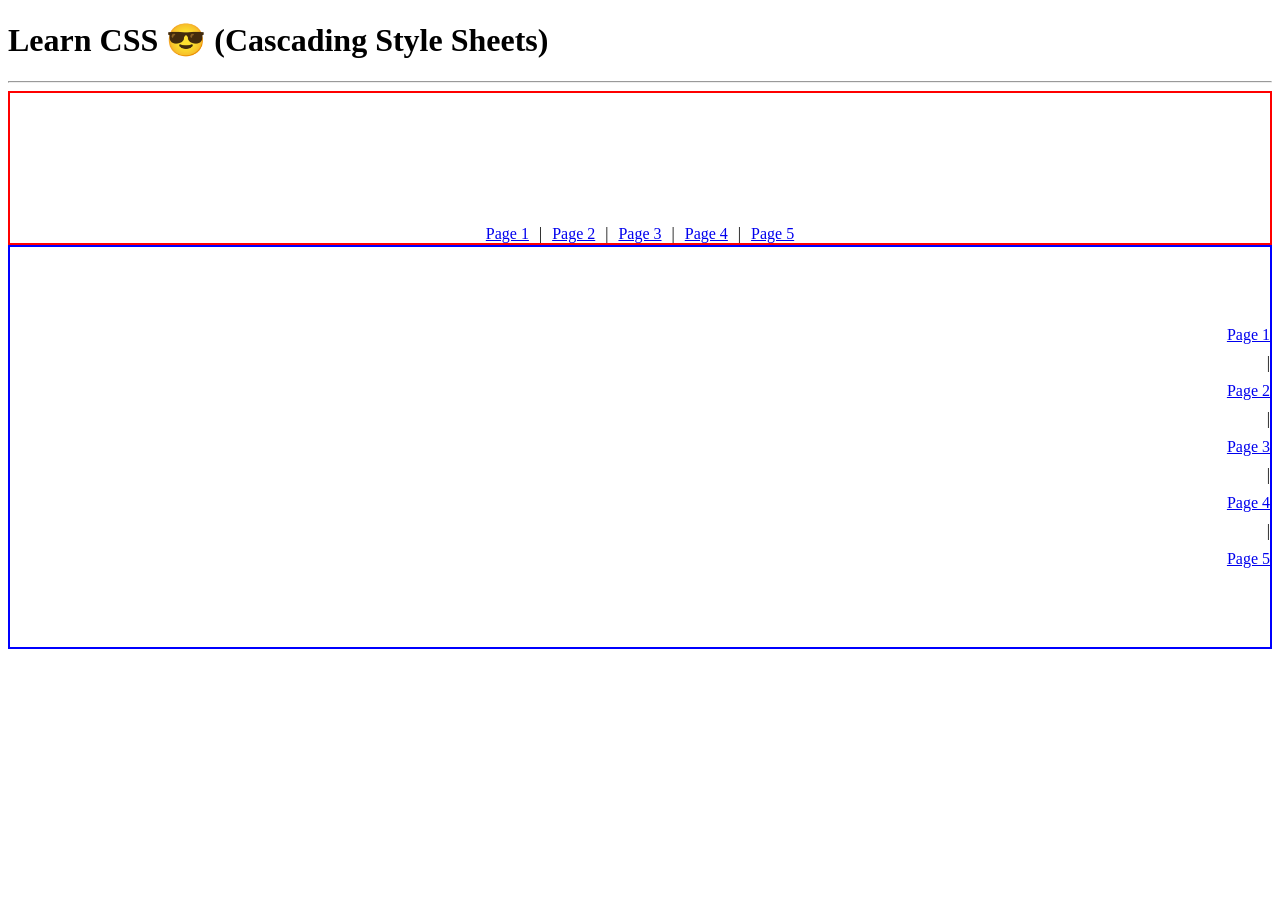
<file: index.html>
<!DOCTYPE html>
<html lang="en">
<head>
    <meta charset="UTF-8">
    <meta name="viewport" content="width=device-width, initial-scale=1.0">
    <title>Document</title>
    <style>
        div{
            border: 2px red solid;
            height: 150px;
            display: flex;
            flex-direction: row;
            gap: 10px;
            justify-content: center;
            align-items: center;
            align-items: end;
        }
        sau{
            border: 2px blue solid;
            height: 400px;
            display: flex;
            flex-direction: column;
            gap: 10px;
            justify-content: center;
            align-items: center;
            align-items: end;
        }
    </style>
</head>
<body>
    <h1>Learn CSS 😎 (Cascading Style Sheets)</h1>
    <hr>
    <div>
    <a href="./mypage01.html">Page 1</a>|
    <a href="./mypage02.html">Page 2</a>|
    <a href="./mypage03.html">Page 3</a>|
    <a href="./mypage04.html">Page 4</a>|
    <a href="./mypage05.html">Page 5</a>
    </div>
    <sau>
    <a href="./mypage01.html">Page 1</a>|
    <a href="./mypage02.html">Page 2</a>|
    <a href="./mypage03.html">Page 3</a>|
    <a href="./mypage04.html">Page 4</a>|
    <a href="./mypage05.html">Page 5</a>
    </sau>
</body>
</html>
</file>
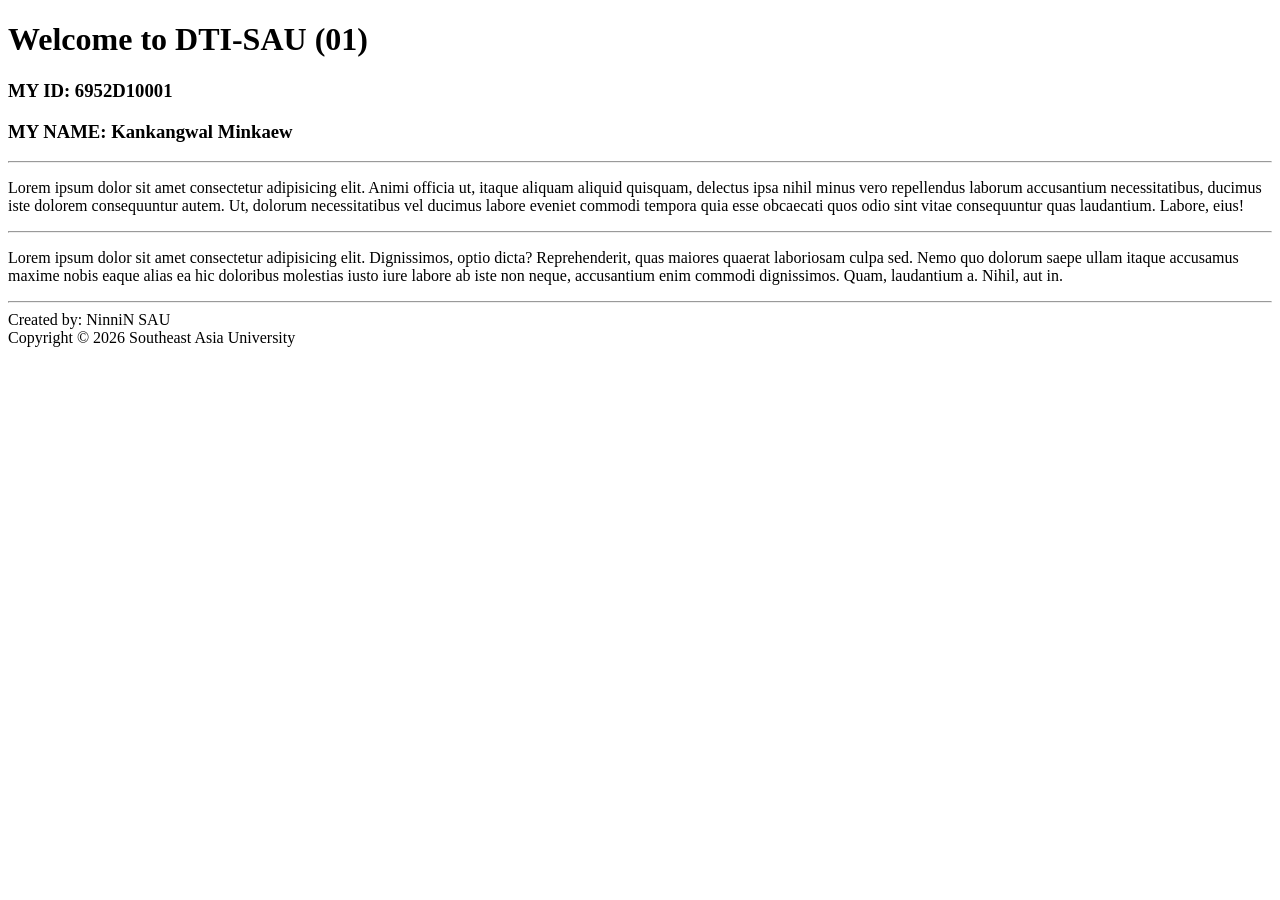
<file: mypage01.html>
<!doctype html>
<html lang="en">
  <head>
    <meta charset="UTF-8" />
    <meta name="viewport" content="width=device-width, initial-scale=1.0" />
    <title>Document</title>
  </head>
 
  <body>
    <h1>Welcome to DTI-SAU (01)</h1>
    <h3>MY ID: 6952D10001</h3>
    <h3>MY NAME: Kankangwal Minkaew</h3>
    <hr />
    <p>
      Lorem ipsum dolor sit amet consectetur adipisicing elit. Animi officia ut,
      itaque aliquam aliquid quisquam, delectus ipsa nihil minus vero
      repellendus laborum accusantium necessitatibus, ducimus iste dolorem
      consequuntur autem. Ut, dolorum necessitatibus vel ducimus labore eveniet
      commodi tempora quia esse obcaecati quos odio sint vitae consequuntur quas
      laudantium. Labore, eius!
    </p>
    <hr />
    <p>
      Lorem ipsum dolor sit amet consectetur adipisicing elit. Dignissimos,
      optio dicta? Reprehenderit, quas maiores quaerat laboriosam culpa sed.
      Nemo quo dolorum saepe ullam itaque accusamus maxime nobis eaque alias ea
      hic doloribus molestias iusto iure labore ab iste non neque, accusantium
      enim commodi dignissimos. Quam, laudantium a. Nihil, aut in.
    </p>
    <hr />
    <!-- HTML : Div Tag เปรี่ยบเสมือนกล่องเปล่าๆ ที่ยึดความกว้างเต็มพื้นที่ โดยเราสามารถเอาอะไรมาใส่ในกล่องก็ได้ (Block Tag) -->
    <div>
      <!-- HTML : Span Tag เปรี่ยบเสมือนกล่องเปล่าๆ ที่ยึดความกว้างเท่ากับเนื้อหาที่ใส่ในกล่อง (Inline Tag) -->
      <span>Created by: NinniN SAU</span>
      <br />
      <span>Copyright © 2026 Southeast Asia University</span>
    </div>
  </body>
</html>
</file>
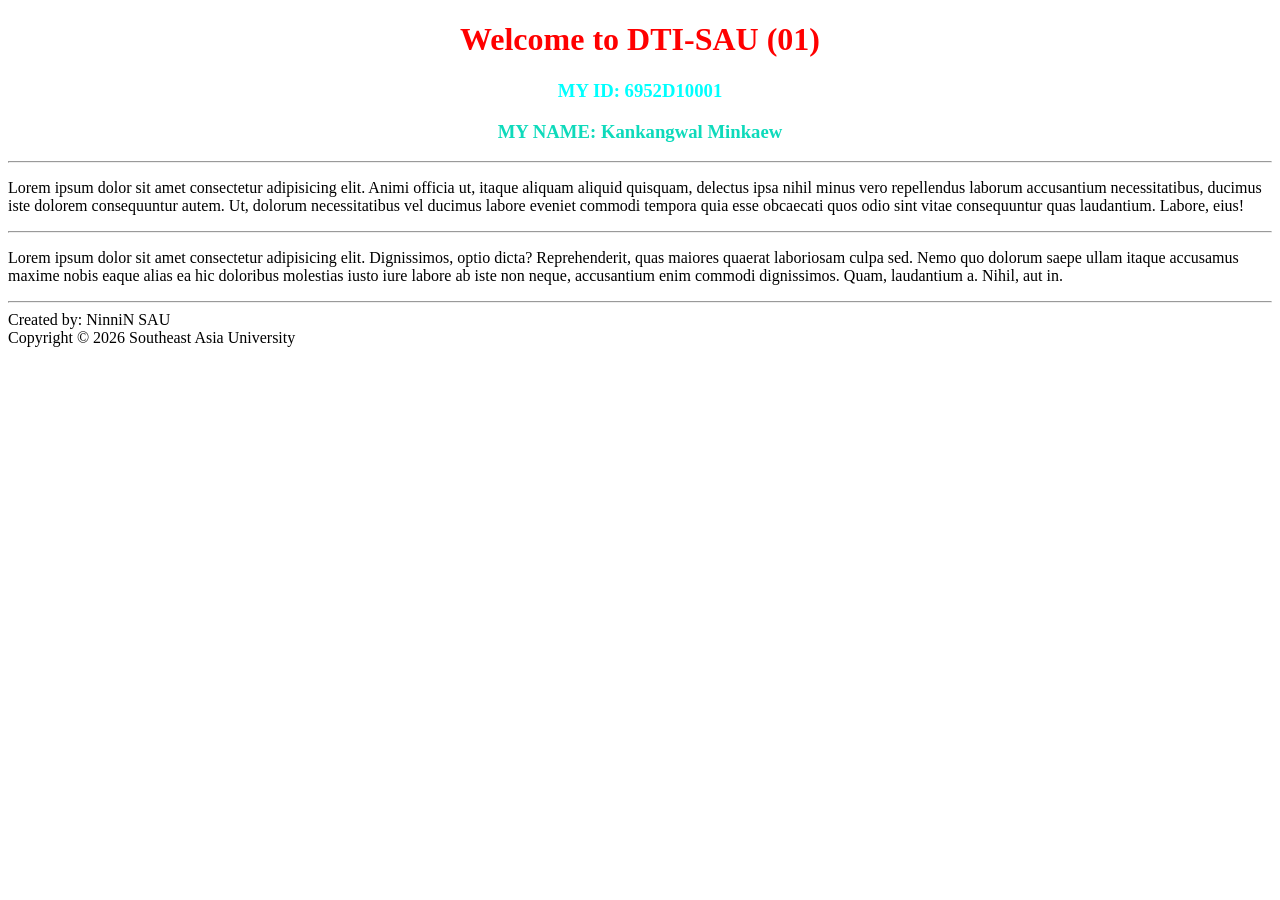
<file: mypage02 .html>
<!doctype html>
<html lang="en">
  <head>
    <meta charset="UTF-8" />
    <meta name="viewport" content="width=device-width, initial-scale=1.0" />
    <title>Document</title>

    <style>
      h1{
        color: red;
        text-align: center
      }
      #wow{
        color: aqua;
        text-align: center;
      }
      #woo{
        color: rgb(14, 218, 187);
        text-align: center;
      }
    </style>

  </head>
 
  <body>
    <h1>Welcome to DTI-SAU (01)</h1>
    <h3 id="wow">MY ID: 6952D10001</h3>
    <h3 id="woo">MY NAME: Kankangwal Minkaew</h3>
    <hr />
    <p>
      Lorem ipsum dolor sit amet consectetur adipisicing elit. Animi officia ut,
      itaque aliquam aliquid quisquam, delectus ipsa nihil minus vero
      repellendus laborum accusantium necessitatibus, ducimus iste dolorem
      consequuntur autem. Ut, dolorum necessitatibus vel ducimus labore eveniet
      commodi tempora quia esse obcaecati quos odio sint vitae consequuntur quas
      laudantium. Labore, eius!
    </p>
    <hr />
    <p>
      Lorem ipsum dolor sit amet consectetur adipisicing elit. Dignissimos,
      optio dicta? Reprehenderit, quas maiores quaerat laboriosam culpa sed.
      Nemo quo dolorum saepe ullam itaque accusamus maxime nobis eaque alias ea
      hic doloribus molestias iusto iure labore ab iste non neque, accusantium
      enim commodi dignissimos. Quam, laudantium a. Nihil, aut in.
    </p>
    <hr />
    <!-- HTML : Div Tag เปรี่ยบเสมือนกล่องเปล่าๆ ที่ยึดความกว้างเต็มพื้นที่ โดยเราสามารถเอาอะไรมาใส่ในกล่องก็ได้ (Block Tag) -->
    <div>
      <!-- HTML : Span Tag เปรี่ยบเสมือนกล่องเปล่าๆ ที่ยึดความกว้างเท่ากับเนื้อหาที่ใส่ในกล่อง (Inline Tag) -->
      <span>Created by: NinniN SAU</span>
      <br />
      <span>Copyright © 2026 Southeast Asia University</span>
    </div>
  </body>
</html>
</file>
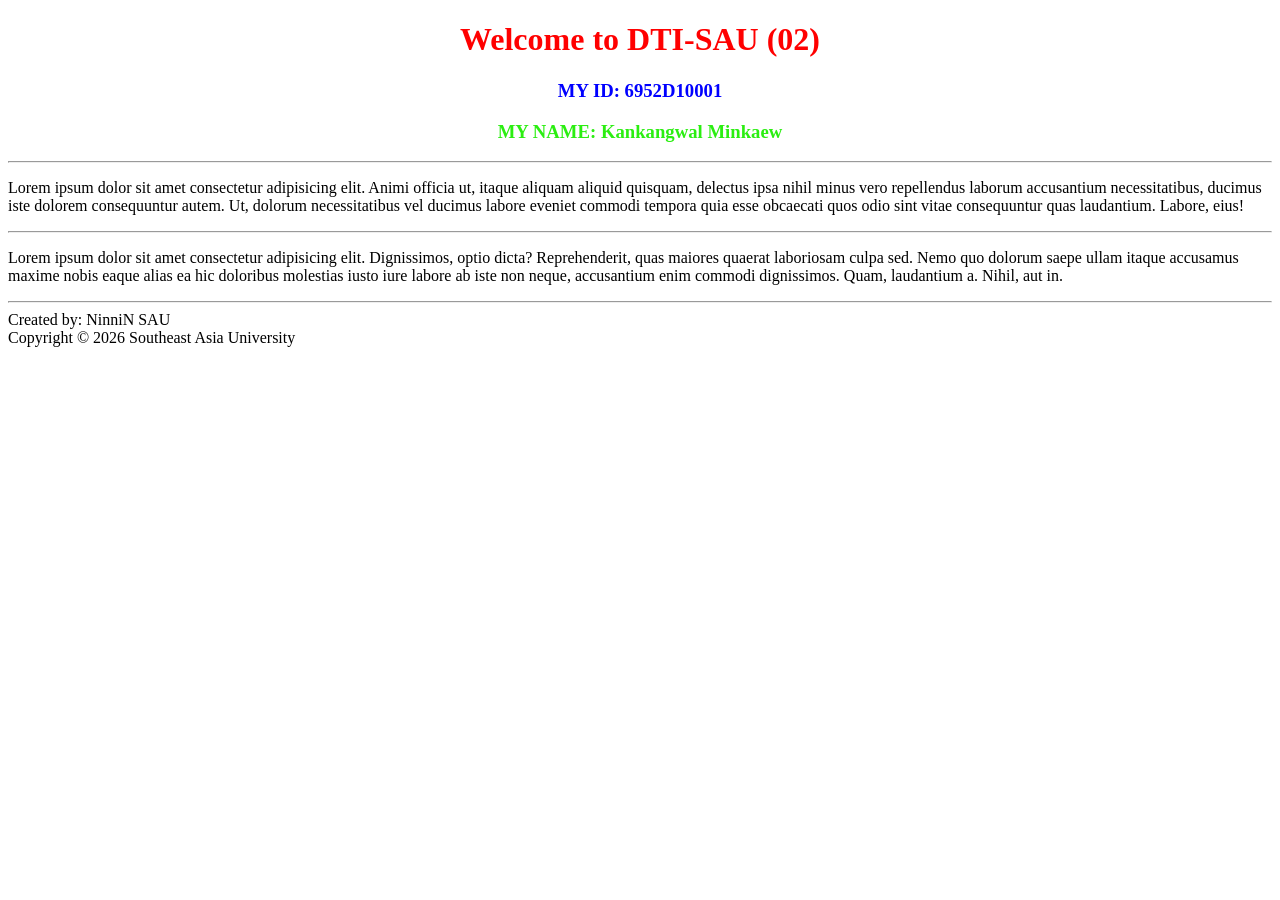
<file: mypage03.html>
<!doctype html>
<html lang="en">
  <head>
    <meta charset="UTF-8" />
    <meta name="viewport" content="width=device-width, initial-scale=1.0" />
    <title>Document</title>
    <!-- CSS แบบ External Style -->
     <link rel="stylesheet" href="./style03.css">
    <style>
      /* selector { property: value; property: value; ....} */
      h1{
        color: red;
        text-align: center;
      }
      #wow{
        color: #0000ff;
        text-align: center;
      }
      #woo{
        color: rgb(43, 238, 17);
        text-align: center;
      }
    </style>
  </head>
 
  <body>
    <h1>Welcome to DTI-SAU (02)</h1>
    <h3 id="wow">MY ID: 6952D10001</h3>
    <h3 id="woo">MY NAME: Kankangwal Minkaew</h3>
    <hr />
    <p>
      Lorem ipsum dolor sit amet consectetur adipisicing elit. Animi officia ut,
      itaque aliquam aliquid quisquam, delectus ipsa nihil minus vero
      repellendus laborum accusantium necessitatibus, ducimus iste dolorem
      consequuntur autem. Ut, dolorum necessitatibus vel ducimus labore eveniet
      commodi tempora quia esse obcaecati quos odio sint vitae consequuntur quas
      laudantium. Labore, eius!
    </p>
    <hr />
    <p>
      Lorem ipsum dolor sit amet consectetur adipisicing elit. Dignissimos,
      optio dicta? Reprehenderit, quas maiores quaerat laboriosam culpa sed.
      Nemo quo dolorum saepe ullam itaque accusamus maxime nobis eaque alias ea
      hic doloribus molestias iusto iure labore ab iste non neque, accusantium
      enim commodi dignissimos. Quam, laudantium a. Nihil, aut in.
    </p>
    <hr />
    <!-- HTML : Div Tag เปรี่ยบเสมือนกล่องเปล่าๆ ที่ยึดความกว้างเต็มพื้นที่ โดยเราสามารถเอาอะไรมาใส่ในกล่องก็ได้ (Block Tag) -->
    <div>
      <!-- HTML : Span Tag เปรี่ยบเสมือนกล่องเปล่าๆ ที่ยึดความกว้างเท่ากับเนื้อหาที่ใส่ในกล่อง (Inline Tag) -->
      <span>Created by: NinniN SAU</span>
      <br />
      <span>Copyright © 2026 Southeast Asia University</span>
    </div>
  </body>
</html>
</file>
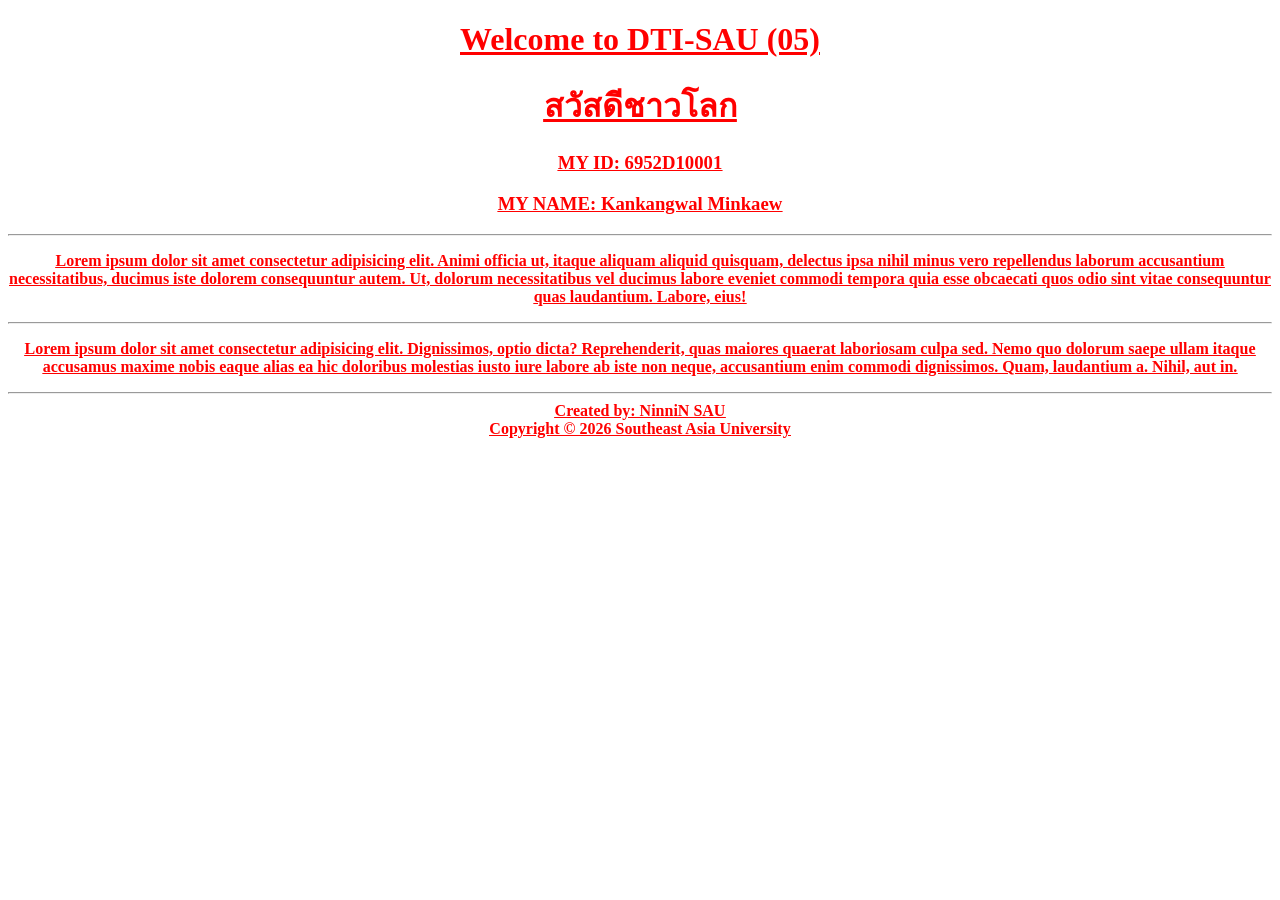
<file: mypage05.html>
<!doctype html>
<html lang="en">
  <head>
    <meta charset="UTF-8" />
    <meta name="viewport" content="width=device-width, initial-scale=1.0" />
    <title>Document</title>
    <style>
      *{
        color: red;
        text-align: center;
        text-decoration: underline;
        font-weight: bold;
      }
    </style>
  </head>
 
  <body>
    <h1>Welcome to DTI-SAU (05)</h1>
    <h1>สวัสดีชาวโลก</h1>
    <h3>MY ID: 6952D10001</h3>
    <h3>MY NAME: Kankangwal Minkaew</h3>
    <hr />
    <p>
      Lorem ipsum dolor sit amet consectetur adipisicing elit. Animi officia ut,
      itaque aliquam aliquid quisquam, delectus ipsa nihil minus vero
      repellendus laborum accusantium necessitatibus, ducimus iste dolorem
      consequuntur autem. Ut, dolorum necessitatibus vel ducimus labore eveniet
      commodi tempora quia esse obcaecati quos odio sint vitae consequuntur quas
      laudantium. Labore, eius!
    </p>
    <hr />
    <p>
      Lorem ipsum dolor sit amet consectetur adipisicing elit. Dignissimos,
      optio dicta? Reprehenderit, quas maiores quaerat laboriosam culpa sed.
      Nemo quo dolorum saepe ullam itaque accusamus maxime nobis eaque alias ea
      hic doloribus molestias iusto iure labore ab iste non neque, accusantium
      enim commodi dignissimos. Quam, laudantium a. Nihil, aut in.
    </p>
    <hr />
    <!-- HTML : Div Tag เปรี่ยบเสมือนกล่องเปล่าๆ ที่ยึดความกว้างเต็มพื้นที่ โดยเราสามารถเอาอะไรมาใส่ในกล่องก็ได้ (Block Tag) -->
    <div>
      <!-- HTML : Span Tag เปรี่ยบเสมือนกล่องเปล่าๆ ที่ยึดความกว้างเท่ากับเนื้อหาที่ใส่ในกล่อง (Inline Tag) -->
      <span>Created by: NinniN SAU</span>
      <br />
      <span>Copyright © 2026 Southeast Asia University</span>
    </div>
  </body>
</html>
</file>
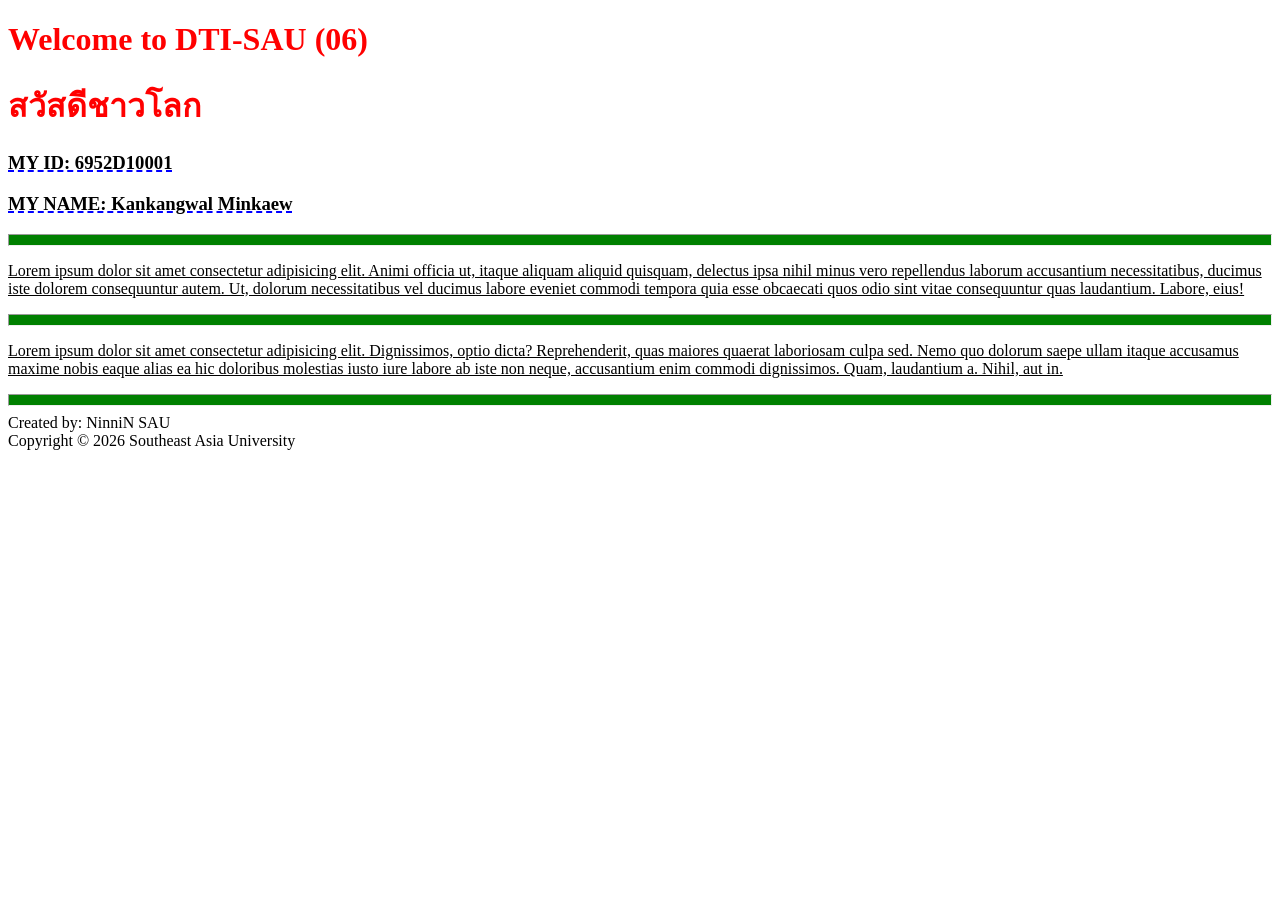
<file: mypage06.html>
<!doctype html>
<html lang="en">
  <head>
    <meta charset="UTF-8" />
    <meta name="viewport" content="width=device-width, initial-scale=1.0" />
    <title>Document</title>
    <style>
      h1{
        color: red;
      }
      p{
        text-decoration: underline;
      }
      h3{
        text-decoration: underline dashed 2px blue;
      }
      hr{
        height: 10px;
        background-color: green;
      }
    </style>
  </head>
 
  <body>
    <h1>Welcome to DTI-SAU (06)</h1>
    <h1>สวัสดีชาวโลก</h1>
    <h3>MY ID: 6952D10001</h3>
    <h3>MY NAME: Kankangwal Minkaew</h3>
    <hr />
    <p>
      Lorem ipsum dolor sit amet consectetur adipisicing elit. Animi officia ut,
      itaque aliquam aliquid quisquam, delectus ipsa nihil minus vero
      repellendus laborum accusantium necessitatibus, ducimus iste dolorem
      consequuntur autem. Ut, dolorum necessitatibus vel ducimus labore eveniet
      commodi tempora quia esse obcaecati quos odio sint vitae consequuntur quas
      laudantium. Labore, eius!
    </p>
    <hr />
    <p>
      Lorem ipsum dolor sit amet consectetur adipisicing elit. Dignissimos,
      optio dicta? Reprehenderit, quas maiores quaerat laboriosam culpa sed.
      Nemo quo dolorum saepe ullam itaque accusamus maxime nobis eaque alias ea
      hic doloribus molestias iusto iure labore ab iste non neque, accusantium
      enim commodi dignissimos. Quam, laudantium a. Nihil, aut in.
    </p>
    <hr />
    <!-- HTML : Div Tag เปรี่ยบเสมือนกล่องเปล่าๆ ที่ยึดความกว้างเต็มพื้นที่ โดยเราสามารถเอาอะไรมาใส่ในกล่องก็ได้ (Block Tag) -->
    <div>
      <!-- HTML : Span Tag เปรี่ยบเสมือนกล่องเปล่าๆ ที่ยึดความกว้างเท่ากับเนื้อหาที่ใส่ในกล่อง (Inline Tag) -->
      <span>Created by: NinniN SAU</span>
      <br />
      <span>Copyright © 2026 Southeast Asia University</span>
    </div>
  </body>
</html>
</file>
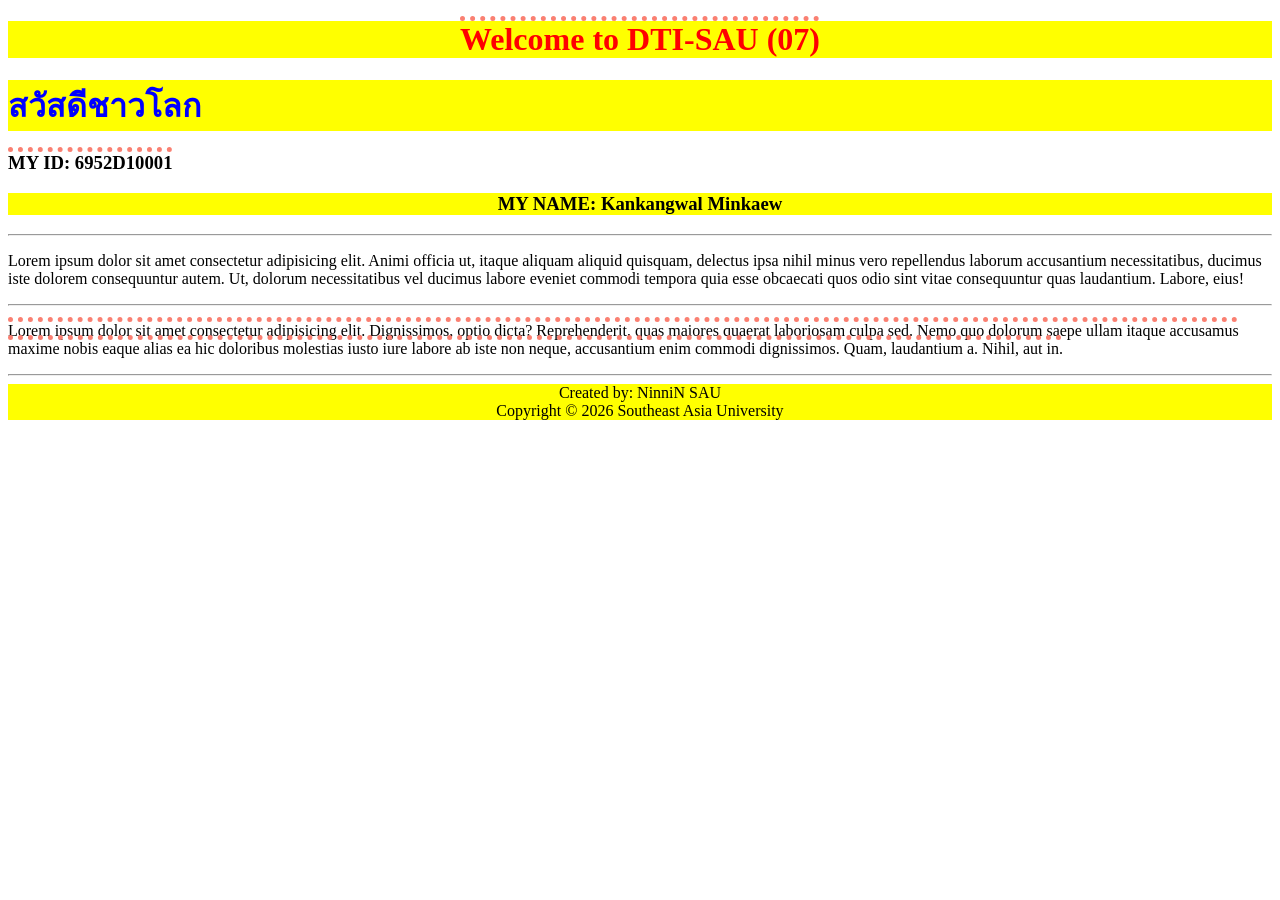
<file: mypage07.html>
<!doctype html>
<html lang="en">

<head>
  <meta charset="UTF-8" />
  <meta name="viewport" content="width=device-width, initial-scale=1.0" />
  <title>Document</title>

  <style>
    #sau1 {
      color: red;
    }

    #sau2 {
      color: blue;
    }

    .dti1 {
      text-align: center;
    }

    .dti2 {
      text-decoration: overline dotted 5px salmon;
    }
    h1, .dti1, span{
      background-color: yellow;
    }
  </style>
</head>

<body>
  <h1 id="sau1" class="dti1 dti2">Welcome to DTI-SAU (07)</h1>
  <h1 id="sau2">สวัสดีชาวโลก</h1>
  <h3 class="dti2">MY ID: 6952D10001</h3>
  <h3 class="dti1">MY NAME: Kankangwal Minkaew</h3>
  <hr />
  <p>
    Lorem ipsum dolor sit amet consectetur adipisicing elit. Animi officia ut,
    itaque aliquam aliquid quisquam, delectus ipsa nihil minus vero
    repellendus laborum accusantium necessitatibus, ducimus iste dolorem
    consequuntur autem. Ut, dolorum necessitatibus vel ducimus labore eveniet
    commodi tempora quia esse obcaecati quos odio sint vitae consequuntur quas
    laudantium. Labore, eius!
  </p>
  <hr />
  <p class="dti2">
    Lorem ipsum dolor sit amet consectetur adipisicing elit. Dignissimos,
    optio dicta? Reprehenderit, quas maiores quaerat laboriosam culpa sed.
    Nemo quo dolorum saepe ullam itaque accusamus maxime nobis eaque alias ea
    hic doloribus molestias iusto iure labore ab iste non neque, accusantium
    enim commodi dignissimos. Quam, laudantium a. Nihil, aut in.
  </p>
  <hr />
  <!-- HTML : Div Tag เปรี่ยบเสมือนกล่องเปล่าๆ ที่ยึดความกว้างเต็มพื้นที่ โดยเราสามารถเอาอะไรมาใส่ในกล่องก็ได้ (Block Tag) -->
  <div class="dti1">
    <!-- HTML : Span Tag เปรี่ยบเสมือนกล่องเปล่าๆ ที่ยึดความกว้างเท่ากับเนื้อหาที่ใส่ในกล่อง (Inline Tag) -->
    <span>Created by: NinniN SAU</span>
    <br />
    <span>Copyright © 2026 Southeast Asia University</span>
  </div>
</body>

</html>
</file>
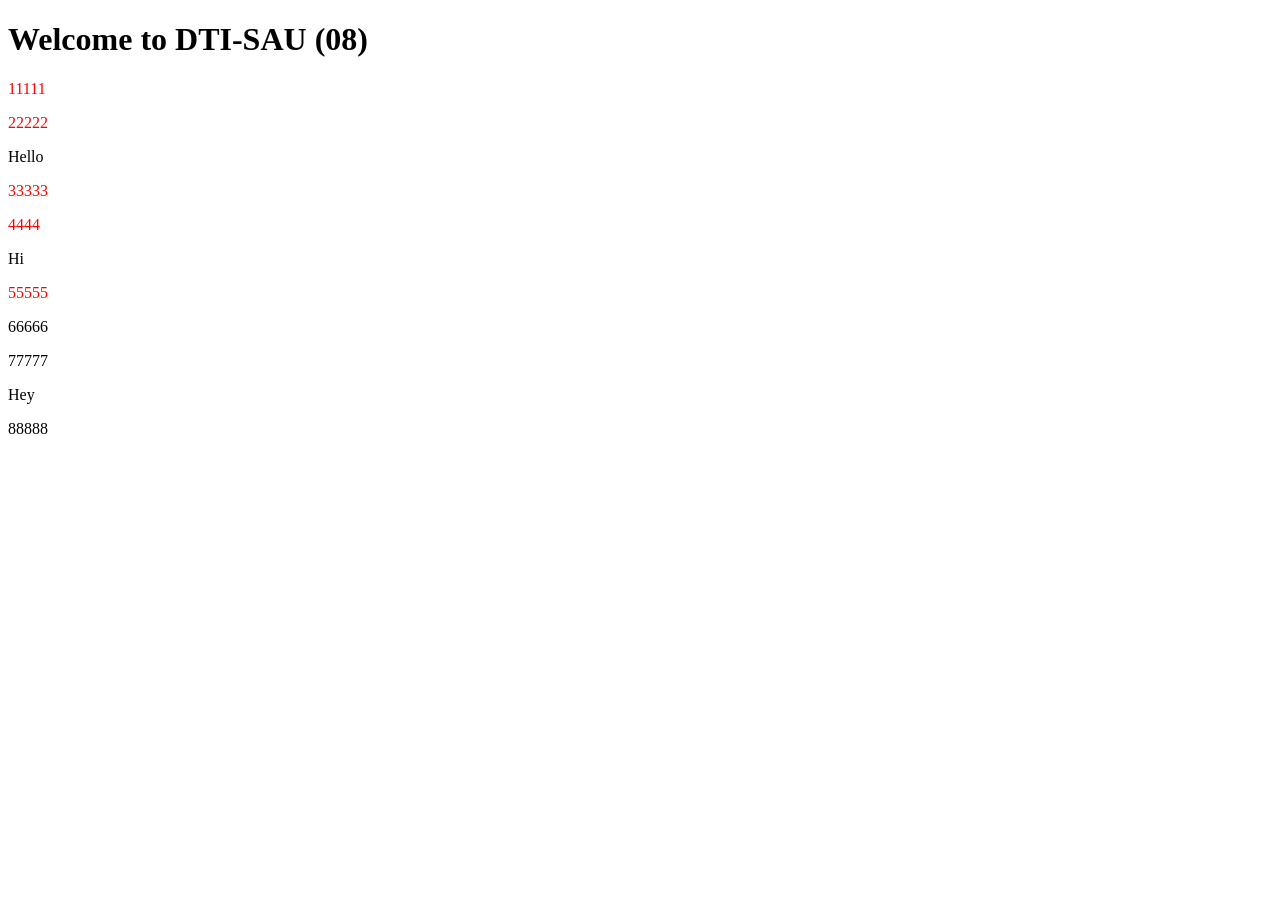
<file: mypage08.html>
<!doctype html>
<html lang="en">
  <head>
    <meta charset="UTF-8" />
    <meta name="viewport" content="width=device-width, initial-scale=1.0" />
    <title>Document</title>
    <style>
      #aa p{
        color: red;
      }
      
    </style>
  </head>
  <body>
    <h1>Welcome to DTI-SAU (08)</h1>
    <div id="aa">
      <p>11111</p>
      <p>22222</p>
      <span>Hello</span>
      <div id="bb">
        <p>33333</p>
        <div id="cc">
          <p>4444</p>
        </div>
        <span>Hi</span>
      </div>
      <p>55555</p>
    </div>
    <p>66666</p>
    <p>77777</p>
    <span>Hey</span>
    <p>88888</p>
  </body>
</html>
</file>
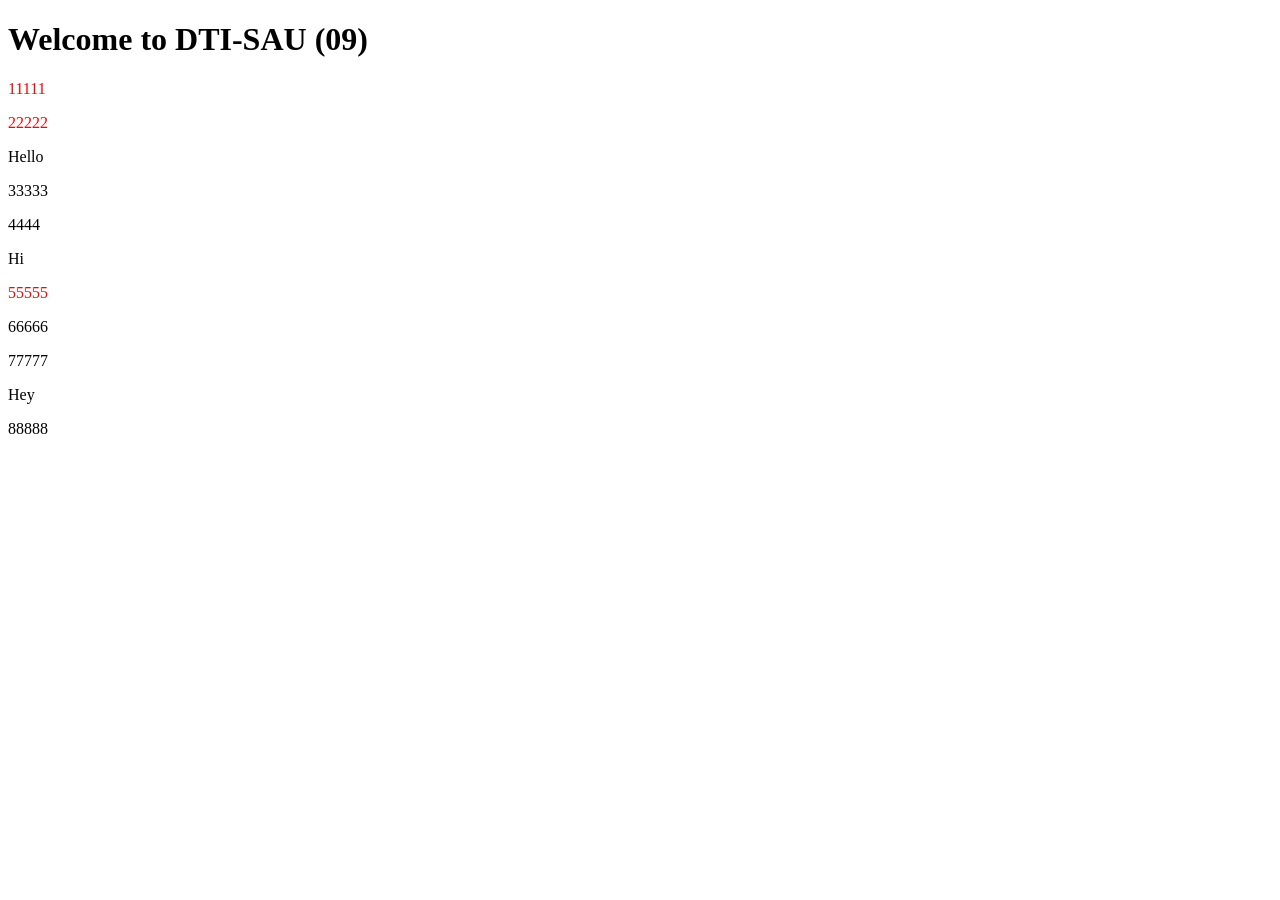
<file: mypage09.html>
<!doctype html>
<html lang="en">
  <head>
    <meta charset="UTF-8" />
    <meta name="viewport" content="width=device-width, initial-scale=1.0" />
    <title>Document</title>
    <style>
      #aa > p{
        color: red;
      }
    </style>
  </head>
  <body>
    <h1>Welcome to DTI-SAU (09)</h1>
    <div id="aa">
      <p>11111</p>
      <p>22222</p>
      <span>Hello</span>
      <div id="bb">
        <p>33333</p>
        <div id="cc">
          <p>4444</p>
        </div>
        <span>Hi</span>
      </div>
      <p>55555</p>
    </div>
    <p>66666</p>
    <p>77777</p>
    <span>Hey</span>
    <p>88888</p>
  </body>
</html>
</file>
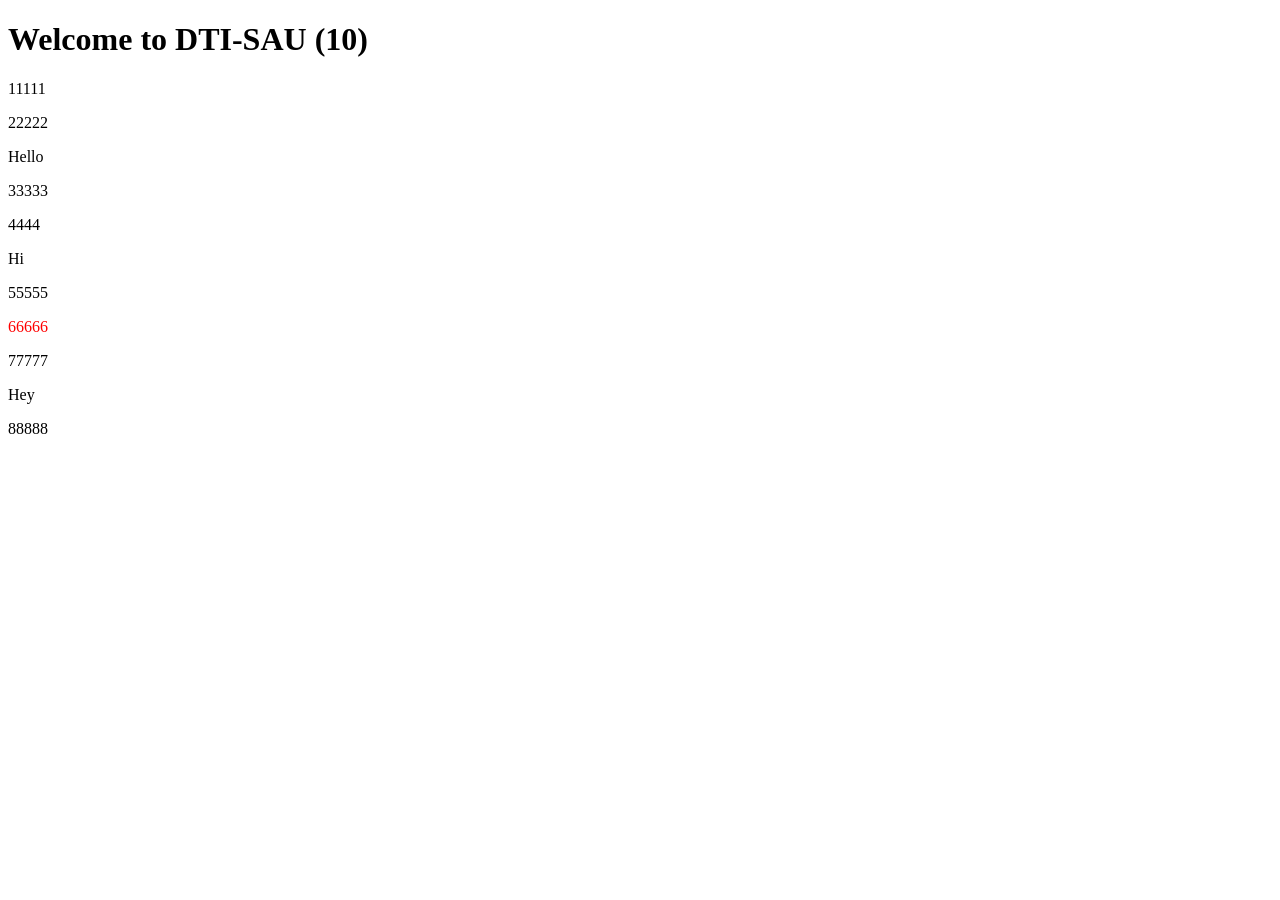
<file: mypage10.html>
<!doctype html>
<html lang="en">
  <head>
    <meta charset="UTF-8" />
    <meta name="viewport" content="width=device-width, initial-scale=1.0" />
    <title>Document</title>
    <style>
      #aa + p{
        color: red;
      }
    </style>
  </head>
  <body>
    <h1>Welcome to DTI-SAU (10)</h1>
    <div id="aa">
      <p>11111</p>
      <p>22222</p>
      <span>Hello</span>
      <div id="bb">
        <p>33333</p>
        <div id="cc">
          <p>4444</p>
        </div>
        <span>Hi</span>
      </div>
      <p>55555</p>
    </div>
    <p>66666</p>
    <p>77777</p>
    <span>Hey</span>
    <p>88888</p>
  </body>
</html>
</file>
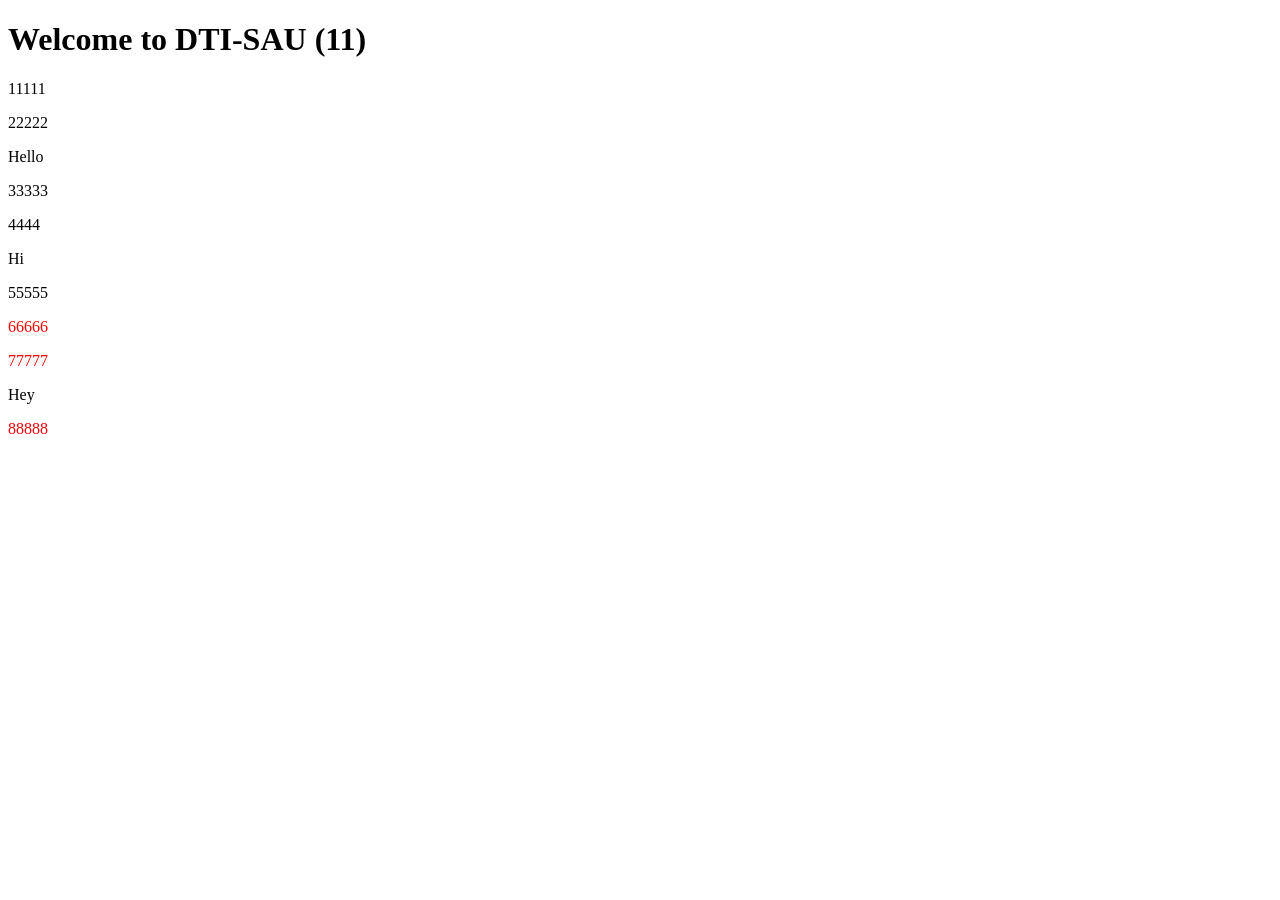
<file: mypage11.html>
<!doctype html>
<html lang="en">

<head>
  <meta charset="UTF-8" />
  <meta name="viewport" content="width=device-width, initial-scale=1.0" />
  <title>Document</title>
  <style>
    #aa~p {
      color: red;
    }
  </style>
</head>

<body>
  <h1>Welcome to DTI-SAU (11)</h1>
  <div id="aa">
    <p>11111</p>
    <p>22222</p>
    <span>Hello</span>
    <div id="bb">
      <p>33333</p>
      <div id="cc">
        <p>4444</p>
      </div>
      <span>Hi</span>
    </div>
    <p>55555</p>
  </div>
  <p>66666</p>
  <p>77777</p>
  <span>Hey</span>
  <p>88888</p>
</body>

</html>
</file>
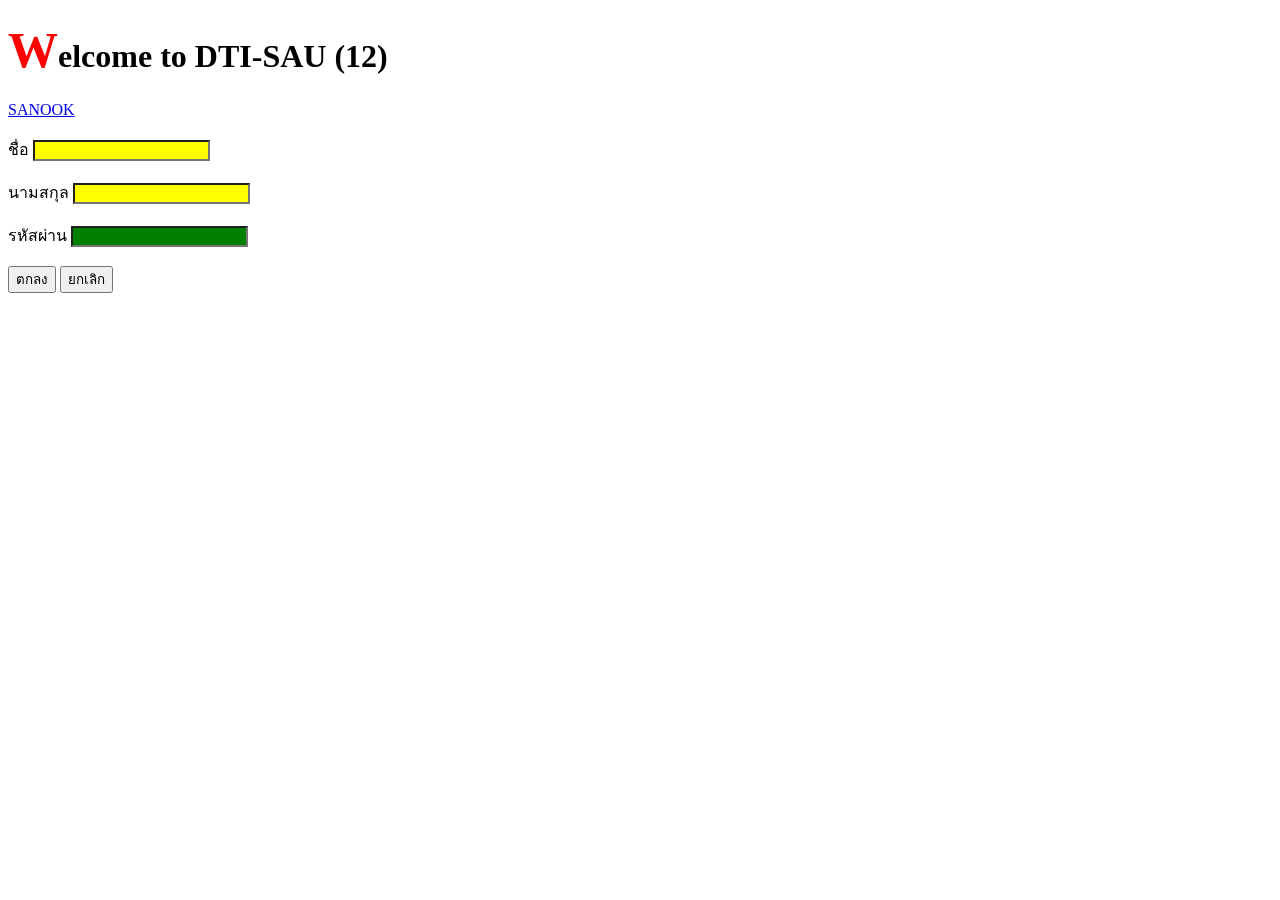
<file: mypage12.html>
<!doctype html>
<html lang="en">

<head>
  <meta charset="UTF-8" />
  <meta name="viewport" content="width=device-width, initial-scale=1.0" />
  <title>Document</title>
  <style>
    h1::first-letter {
      color: red;
      font-size: 50px;
    }
      input::placeholder{
      color: rgb(252, 22, 156);
    }

    a:hover {
      background-color: yellow;
      font-size: 50px;
    }

    input[type="text"]{
    background-color: yellow;
    }
    
    input[type="password"]{
    background-color: green;
    }
  



  </style>
</head>

<body>
  <h1>Welcome to DTI-SAU (12)</h1>
  <a href="Sanook.com รวมข่าว บันเทิง ดูดวง ตรวจหวย ไลฟ์สไตล์ กีฬา">SANOOK</a>
  <br /><br />
  <label for="">ชื่อ</label>
  <input type="text" name="" id="" />
  <br /><br />
  <label for="">นามสกุล</label>
  <input type="text" name="" id="" />
  <br /><br />
  <label for="">รหัสผ่าน</label>
  <input type="password" name="" id="" />
  <br /><br />
  <input type="submit" value="ตกลง" />
  <input type="reset" value="ยกเลิก" />
</body>

</html>
</file>
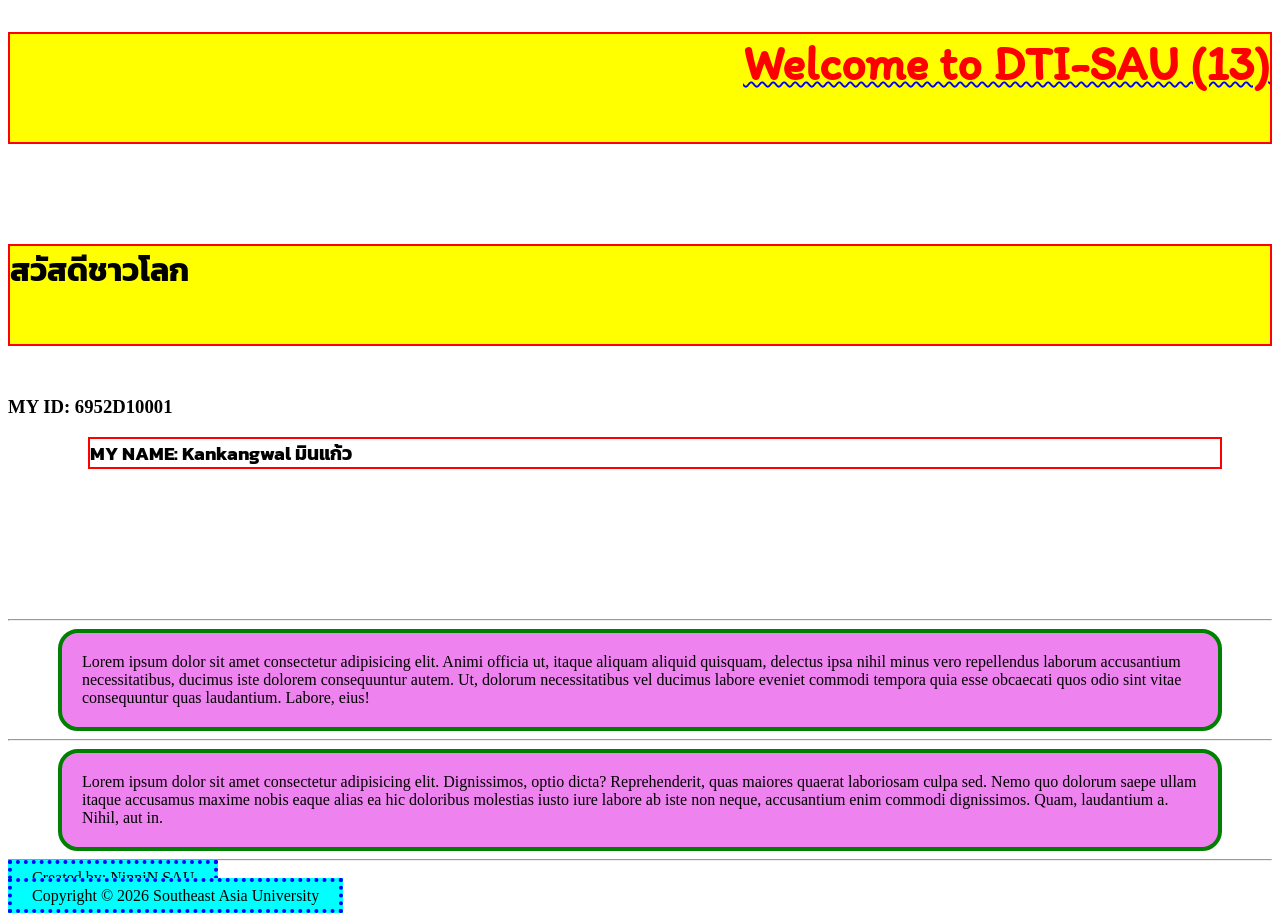
<file: mypage13.html>
<!doctype html>
<html lang="en">

<head>
  <meta charset="UTF-8" />
  <meta name="viewport" content="width=device-width, initial-scale=1.0" />
  <title>Document</title>
  <link rel="preconnect" href="https://fonts.googleapis.com">
  <link rel="preconnect" href="https://fonts.gstatic.com" crossorigin>
  <link
    href="https://fonts.googleapis.com/css2?family=Itim&family=Kanit:ital,wght@0,100;0,200;0,300;0,400;0,500;0,600;0,700;0,800;0,900;1,100;1,200;1,300;1,400;1,500;1,600;1,700;1,800;1,900&display=swap"
    rel="stylesheet">
  <style>
    #dti1 {
      color: red;
      font-size: 3rem;
      font-weight: bold;
      text-decoration: underline 2px blue wavy;
      text-align: right;
      font-family: "Itim";
    }
    .sau1{
      font-family: "Kanit";
    }
    h1{
      background-color: yellow;
      border: 2px solid red;
      padding-bottom: 50px;
    }
    span{
      background-color: aqua;
      text-align: center;
      border: 4px dotted blue;
      padding: 5px 20px;
    }
    p{
      background-color: violet;
      border: 4px solid green;
      border-radius: 20px;
      padding: 20px;
    }
    #dti2{
      margin-top: 100px;
      margin-bottom: 50px;
    }
    p{
      margin: 0px 50px;
    }
    #dti4{
      border: 2px solid red;
      margin: 5px 50px 150px 80px;
    }
  </style>
</head>

<body>
  <h1 id="dti1">Welcome to DTI-SAU (13)</h1>
  <h1 id="dti2" class="sau1">สวัสดีชาวโลก</h1>
  <h3 id="dti3">MY ID: 6952D10001</h3>
  <h3 id="dti4" class="sau1">MY NAME: Kankangwal มินแก้ว</h3>
  <hr />
  <p>
    Lorem ipsum dolor sit amet consectetur adipisicing elit. Animi officia ut,
    itaque aliquam aliquid quisquam, delectus ipsa nihil minus vero
    repellendus laborum accusantium necessitatibus, ducimus iste dolorem
    consequuntur autem. Ut, dolorum necessitatibus vel ducimus labore eveniet
    commodi tempora quia esse obcaecati quos odio sint vitae consequuntur quas
    laudantium. Labore, eius!
  </p>
  <hr />
  <p>
    Lorem ipsum dolor sit amet consectetur adipisicing elit. Dignissimos,
    optio dicta? Reprehenderit, quas maiores quaerat laboriosam culpa sed.
    Nemo quo dolorum saepe ullam itaque accusamus maxime nobis eaque alias ea
    hic doloribus molestias iusto iure labore ab iste non neque, accusantium
    enim commodi dignissimos. Quam, laudantium a. Nihil, aut in.
  </p>
  <hr />
  <!-- HTML : Div Tag เปรี่ยบเสมือนกล่องเปล่าๆ ที่ยึดความกว้างเต็มพื้นที่ โดยเราสามารถเอาอะไรมาใส่ในกล่องก็ได้ (Block Tag) -->
  <div>
    <!-- HTML : Span Tag เปรี่ยบเสมือนกล่องเปล่าๆ ที่ยึดความกว้างเท่ากับเนื้อหาที่ใส่ในกล่อง (Inline Tag) -->
    <span>Created by: NinniN SAU</span>
    <br />
    <span>Copyright © 2026 Southeast Asia University</span>
  </div>
</body>

</html>
</file>
<file: style03.css>
h1{
        color: rgb(229, 14, 171);
        text-align: center;
      }
      #wow{
        color: #0000ff;
        text-align: center;
      }
      #woo{
        color: rgb(43, 238, 17);
        text-align: center;
      }
</file>
